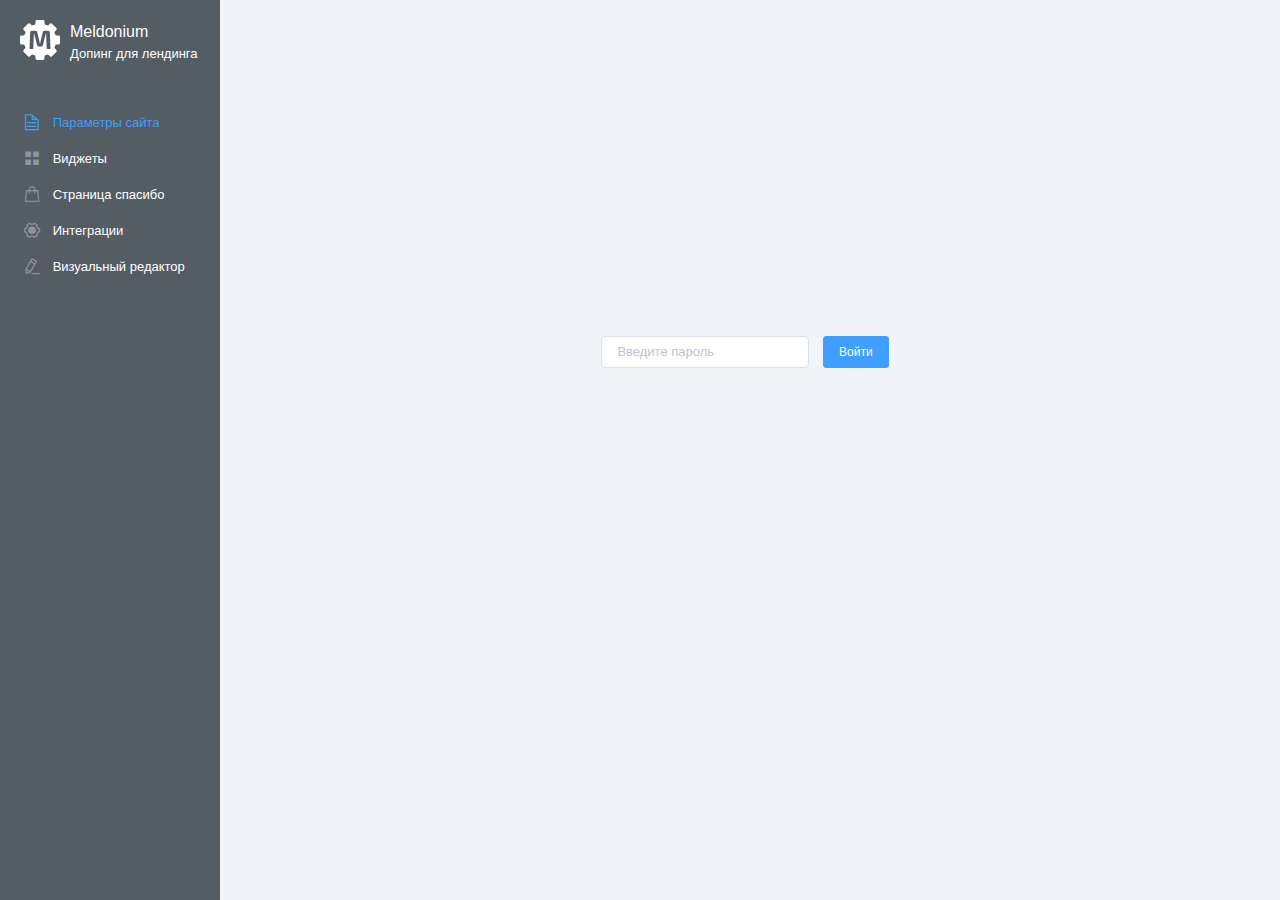
<file: meldonium/index.html>
<!DOCTYPE html><html lang=ru><head><meta charset=UTF-8><meta http-equiv=X-UA-Compatible content="IE=edge"><title>Meldonium</title><link rel=icon href=assets/favicon.png type=image/png></head><body><div id=app></div><script type=text/javascript src=assets/meldonium.js?195e0ec97395ef0294ba></script></body></html>
</file>
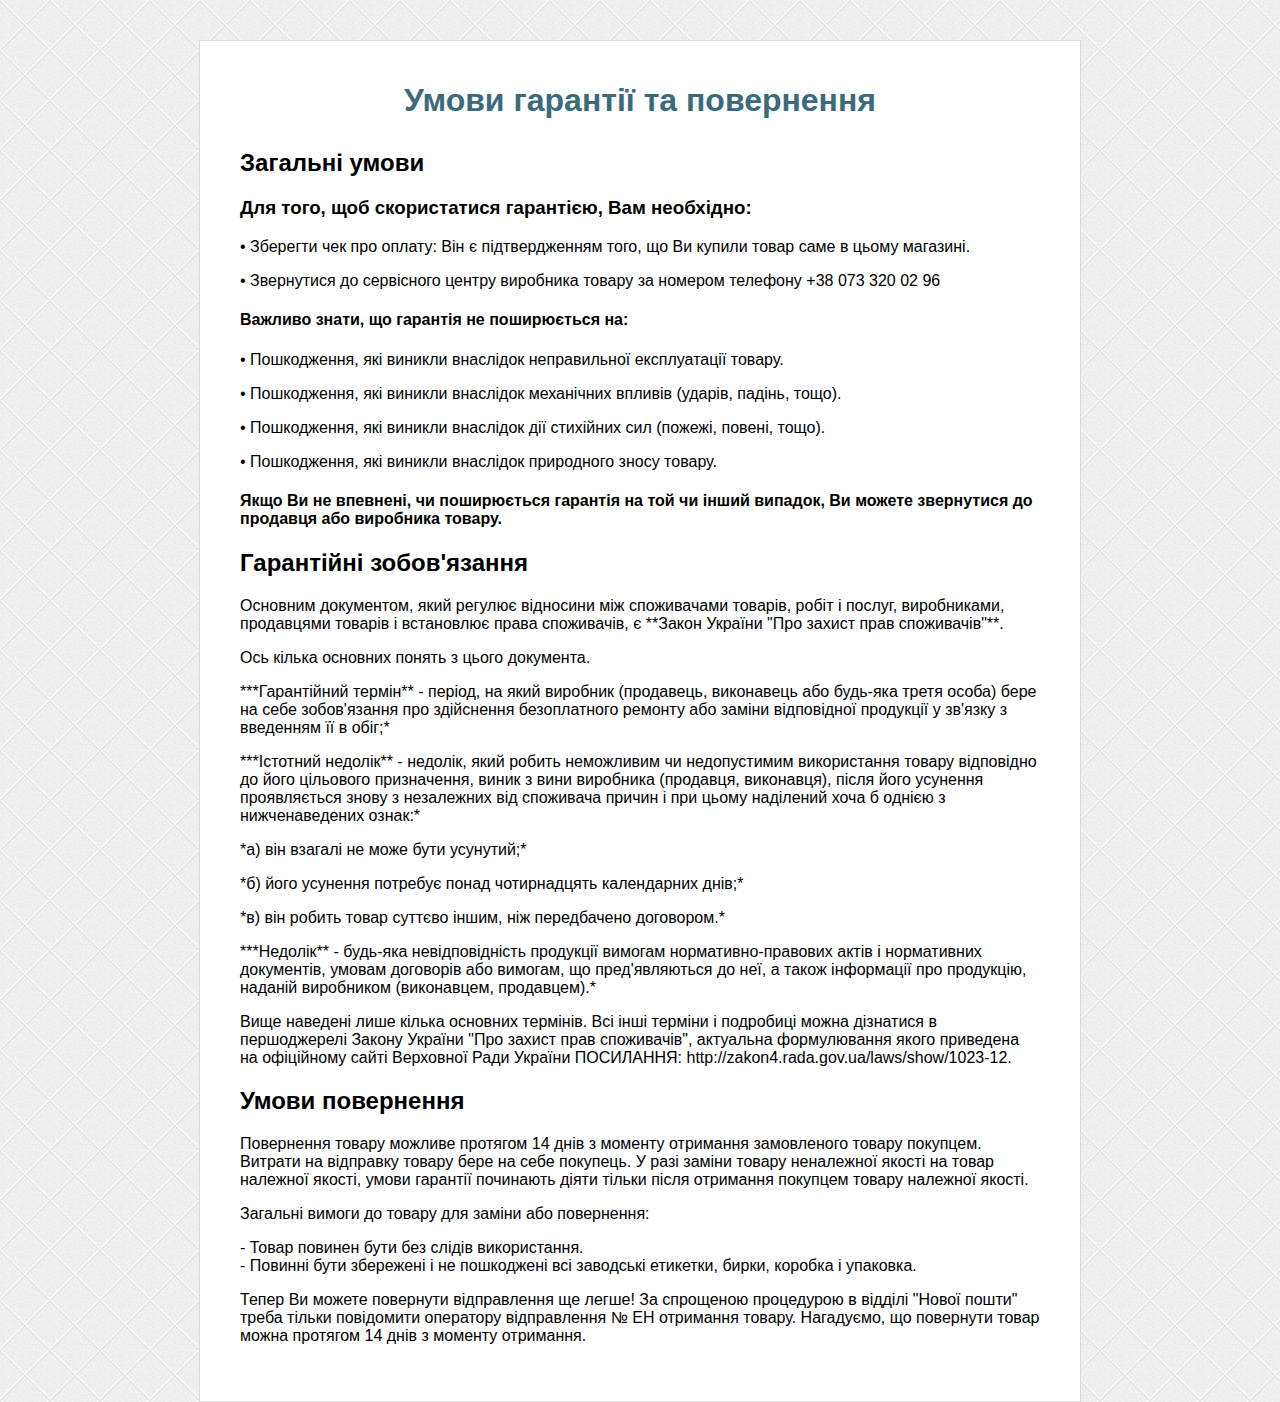
<file: conditions.html>
<!DOCTYPE html>
<html lang=ru><head><meta http-equiv=Content-Type content="text/html; charset=UTF-8">
<title>Умови гарантії та повернення</title>
<meta name=viewport content="width=device-width">
<style>
        body, html{
            min-height: 100%;
            margin:0px;
            padding: 0px;
            background: url('[data-uri]');
        }
        body{
            padding-top: 40px;
        }
        .block_more_info{
            max-width: 800px;

            margin: 0px auto;
            background: #fff;
            font-family: Arial;
            padding: 20px 40px 40px 40px;
            border: 1px solid #DADADA;
        }
        .block_more_info h1{
            color: #3B6A7C;
            margin-bottom: 30px;
            text-align: center;
        }
        .s1{
            font-style: italic;
            text-align: center;
            margin: 40px 0 0 0;
            font-weight: bold;
        }
        @media screen and (max-width: 540px){
            .block_more_info{
                padding:0 10px;

            }
            body{
                padding-bottom:40px;
            }
            .block_more_info h1{
                font-size: 27px;
            }
    </style>
</head>
<body cz-shortcut-listen=true>
<div class=block_more_info>

    <h1>Умови гарантії та повернення</h1>


    <h2>Загальні умови</h2>
 <h3>Для того, щоб скористатися гарантією, Вам необхідно:</h3>   

<p>•  Зберегти чек про оплату: Він є підтвердженням того, що Ви купили товар саме в цьому магазині.</p>

<p>•  Звернутися до сервісного центру виробника товару за номером телефону +38 073 320 02 96</p>
<h4>Важливо знати, що гарантія не поширюється на:</h4>
<p>•  Пошкодження, які виникли внаслідок неправильної експлуатації товару.</p>

<p>•  Пошкодження, які виникли внаслідок механічних впливів (ударів, падінь, тощо).</p>

<p>•  Пошкодження, які виникли внаслідок дії стихійних сил (пожежі, повені, тощо).</p>

<p>•  Пошкодження, які виникли внаслідок природного зносу товару.</p>
<h4>Якщо Ви не впевнені, чи поширюється гарантія на той чи інший випадок, Ви можете звернутися до продавця або виробника товару.</h4>




<h2>Гарантійні зобов'язання</h2>

<p>Основним документом, який регулює відносини між споживачами товарів, робіт і послуг, виробниками, продавцями товарів і встановлює права споживачів, є **Закон України "Про захист прав споживачів"**.</p>

<p>Ось кілька основних понять з цього документа.</p>

<p>***Гарантійний термін** - період, на який виробник (продавець, виконавець або будь-яка третя особа) бере на себе зобов'язання про здійснення безоплатного ремонту або заміни відповідної продукції у зв'язку з введенням її в обіг;*</p>

<p>***Істотний недолік** - недолік, який робить неможливим чи недопустимим використання товару відповідно до його цільового призначення, виник з вини виробника (продавця, виконавця), після його усунення проявляється знову з незалежних від споживача причин і при цьому наділений хоча б однією з нижченаведених ознак:*</p>

<p>*а) він взагалі не може бути усунутий;*</p>

<p>*б) його усунення потребує понад чотирнадцять календарних днів;*</p>

<p>*в) він робить товар суттєво іншим, ніж передбачено договором.*</p>

<p>***Недолік** - будь-яка невідповідність продукції вимогам нормативно-правових актів і нормативних документів, умовам договорів або вимогам, що пред'являються до неї, а також інформації про продукцію, наданій виробником (виконавцем, продавцем).*</p>

<p>Вище наведені лише кілька основних термінів. Всі інші терміни і подробиці можна дізнатися в першоджерелі Закону України "Про захист прав споживачів", актуальна формулювання якого приведена на офіційному сайті Верховної Ради України ПОСИЛАННЯ: http://zakon4.rada.gov.ua/laws/show/1023-12.</p>




<h2>Умови повернення</h2>

<p>Повернення товару можливе протягом 14 днів з моменту отримання замовленого товару покупцем. Витрати на відправку товару бере на себе покупець. У разі заміни товару неналежної якості на товар належної якості, умови гарантії починають діяти тільки після отримання покупцем товару належної якості.</p>

<p>Загальні вимоги до товару для заміни або повернення:</p>

- Товар повинен бути без слідів використання.<br>
- Повинні бути збережені і не пошкоджені всі заводські етикетки, бирки, коробка і упаковка.

<p>Тепер Ви можете повернути відправлення ще легше! За спрощеною процедурою в відділі "Нової пошти" треба тільки повідомити оператору відправлення № ЕН отримання товару. Нагадуємо, що повернути товар можна протягом 14 днів з моменту отримання.</p>
</div>
</body></html>
</file>
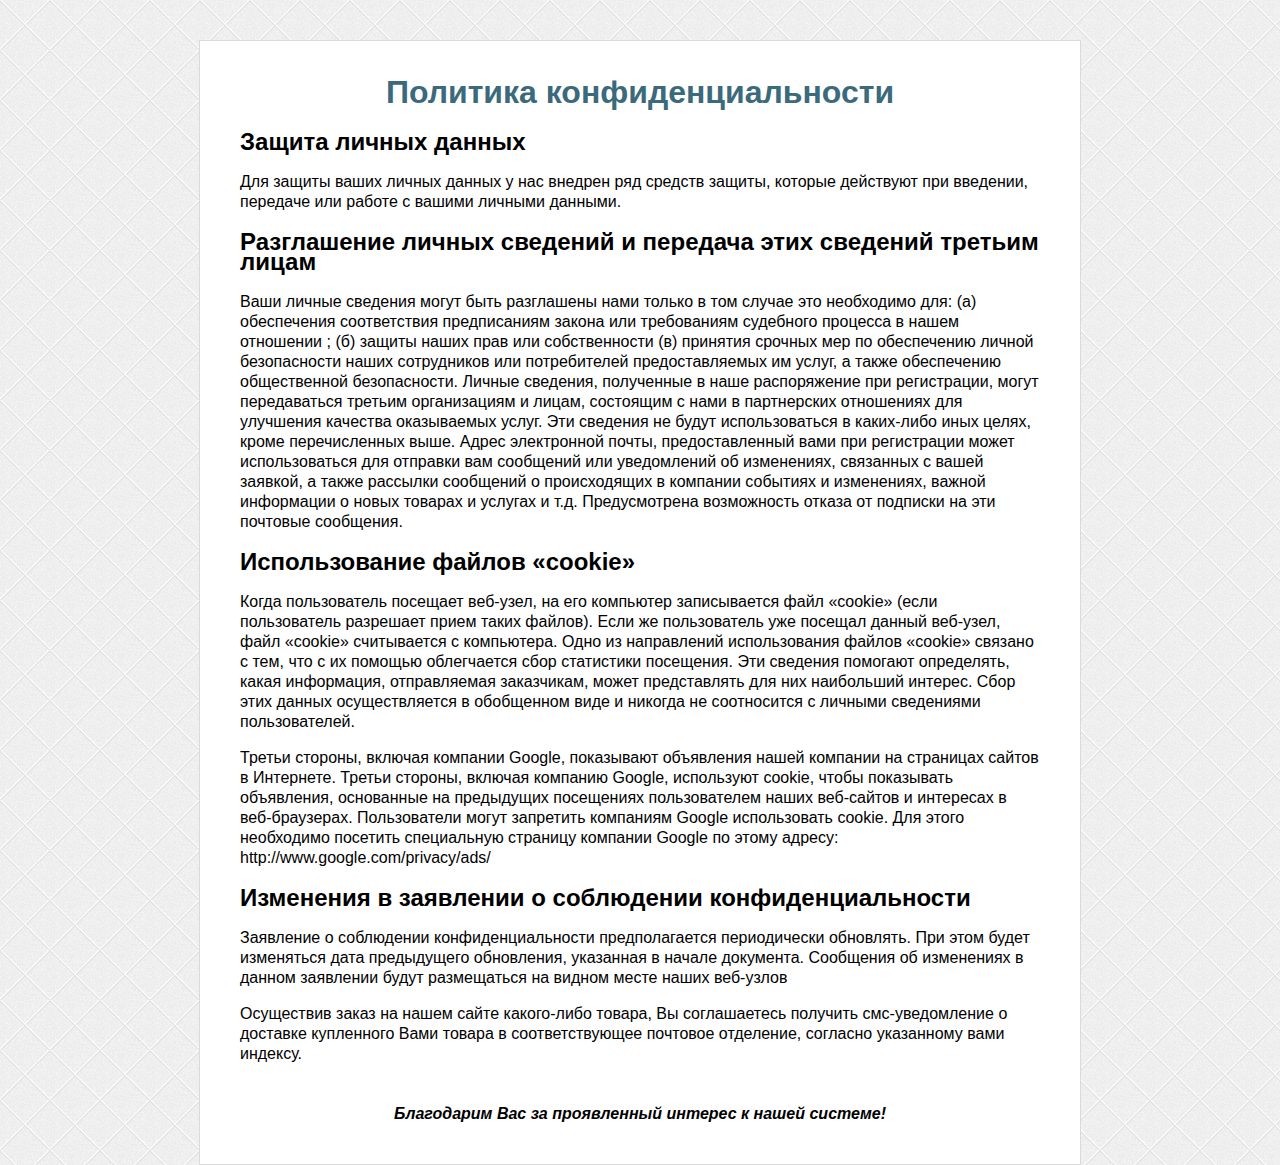
<file: politics.html>
<!doctype html>

<html lang="ru">
<head><meta http-equiv="Content-Type" content="text/html; charset=utf-8">
    
    <title>Политика конфиденциальности</title>
    <meta name="viewport" content="width=device-width">
    <style>
	body, html{
    min-height: 100%;
    margin:0px;
    padding: 0px;
    background: url('[data-uri]');
}
body{
    padding-top: 40px;
}
.block_more_info{
    max-width: 800px;

    margin: 0px auto;
    background: #fff;
    font-family: Arial;
    padding: 20px 40px 40px 40px;
    border: 1px solid #DADADA;
    line-height: 20px;
}
.block_more_info h1{
    color: #3B6A7C;
    margin-bottom: 30px;
    text-align: center;
}
.s1{
    font-style: italic;
    text-align: center;
    margin: 40px 0 0 0;
    font-weight: bold;
}
@media screen and (max-width: 540px){
    .block_more_info{
        padding:0 10px;

    }
    body{
        padding-bottom:40px;
    }
    .block_more_info h1{
        font-size: 27px;
    }
	</style>
</head>
<body>
<div class="block_more_info">
    <h1>Политика конфиденциальности</h1>

    <h2>Защита личных данных</h2>
    <p>Для защиты ваших личных данных у нас внедрен ряд средств защиты, которые действуют при введении, передаче или работе с вашими личными данными.</p>

    <h2>Разглашение личных сведений и передача этих сведений третьим лицам</h2>
    <p>Ваши личные сведения могут быть разглашены нами  только в том случае это необходимо для: (а) обеспечения соответствия предписаниям закона или требованиям судебного процесса в нашем отношении ; (б) защиты наших прав или собственности (в) принятия срочных мер по обеспечению личной безопасности наших сотрудников или потребителей предоставляемых им услуг, а также обеспечению общественной безопасности. Личные сведения, полученные в наше распоряжение при регистрации, могут передаваться третьим организациям и лицам, состоящим с нами в партнерских отношениях для улучшения качества оказываемых услуг.  Эти сведения не будут использоваться в каких-либо иных целях, кроме перечисленных выше.   Адрес электронной почты, предоставленный вами при регистрации может использоваться для отправки вам сообщений или уведомлений об изменениях, связанных с вашей заявкой, а также  рассылки сообщений о происходящих в компании событиях и изменениях, важной информации о новых товарах и услугах и т.д.  Предусмотрена возможность отказа от подписки на эти почтовые сообщения.</p>

    <h2>Использование файлов «cookie»</h2>
    <p>Когда пользователь посещает веб-узел, на его компьютер записывается файл «cookie» (если пользователь разрешает прием таких файлов). Если же пользователь уже посещал данный веб-узел, файл «cookie» считывается с компьютера. Одно из направлений использования файлов «cookie» связано с тем, что с их помощью облегчается сбор статистики посещения. Эти сведения помогают определять, какая информация, отправляемая заказчикам, может представлять для них наибольший интерес. Сбор этих данных осуществляется в обобщенном виде и никогда не соотносится с личными сведениями пользователей.</p>
    <p>Третьи стороны, включая компании Google, показывают объявления нашей компании на страницах сайтов в Интернете. Третьи стороны, включая компанию  Google, используют cookie, чтобы показывать объявления, основанные на предыдущих посещениях пользователем наших веб-сайтов и интересах в веб-браузерах. Пользователи могут запретить компаниям Google использовать cookie. Для этого необходимо посетить специальную страницу компании Google по этому адресу: http://www.google.com/privacy/ads/</p>

    <h2>Изменения в заявлении о соблюдении конфиденциальности</h2>
    <p>Заявление о соблюдении конфиденциальности предполагается периодически обновлять. При этом будет изменяться дата предыдущего обновления, указанная в начале документа. Сообщения об изменениях в данном заявлении будут размещаться на видном месте наших веб-узлов</p>
    <p>Осуществив заказ на нашем сайте какого-либо товара, Вы соглашаетесь получить смс-уведомление о доставке купленного Вами товара в соответствующее почтовое отделение, согласно указанному вами индексу.</p>
    <p class="s1">Благодарим Вас за проявленный интерес к нашей системе! </p>
</div>


</body>

</html>
<!-- Localized -->
</file>
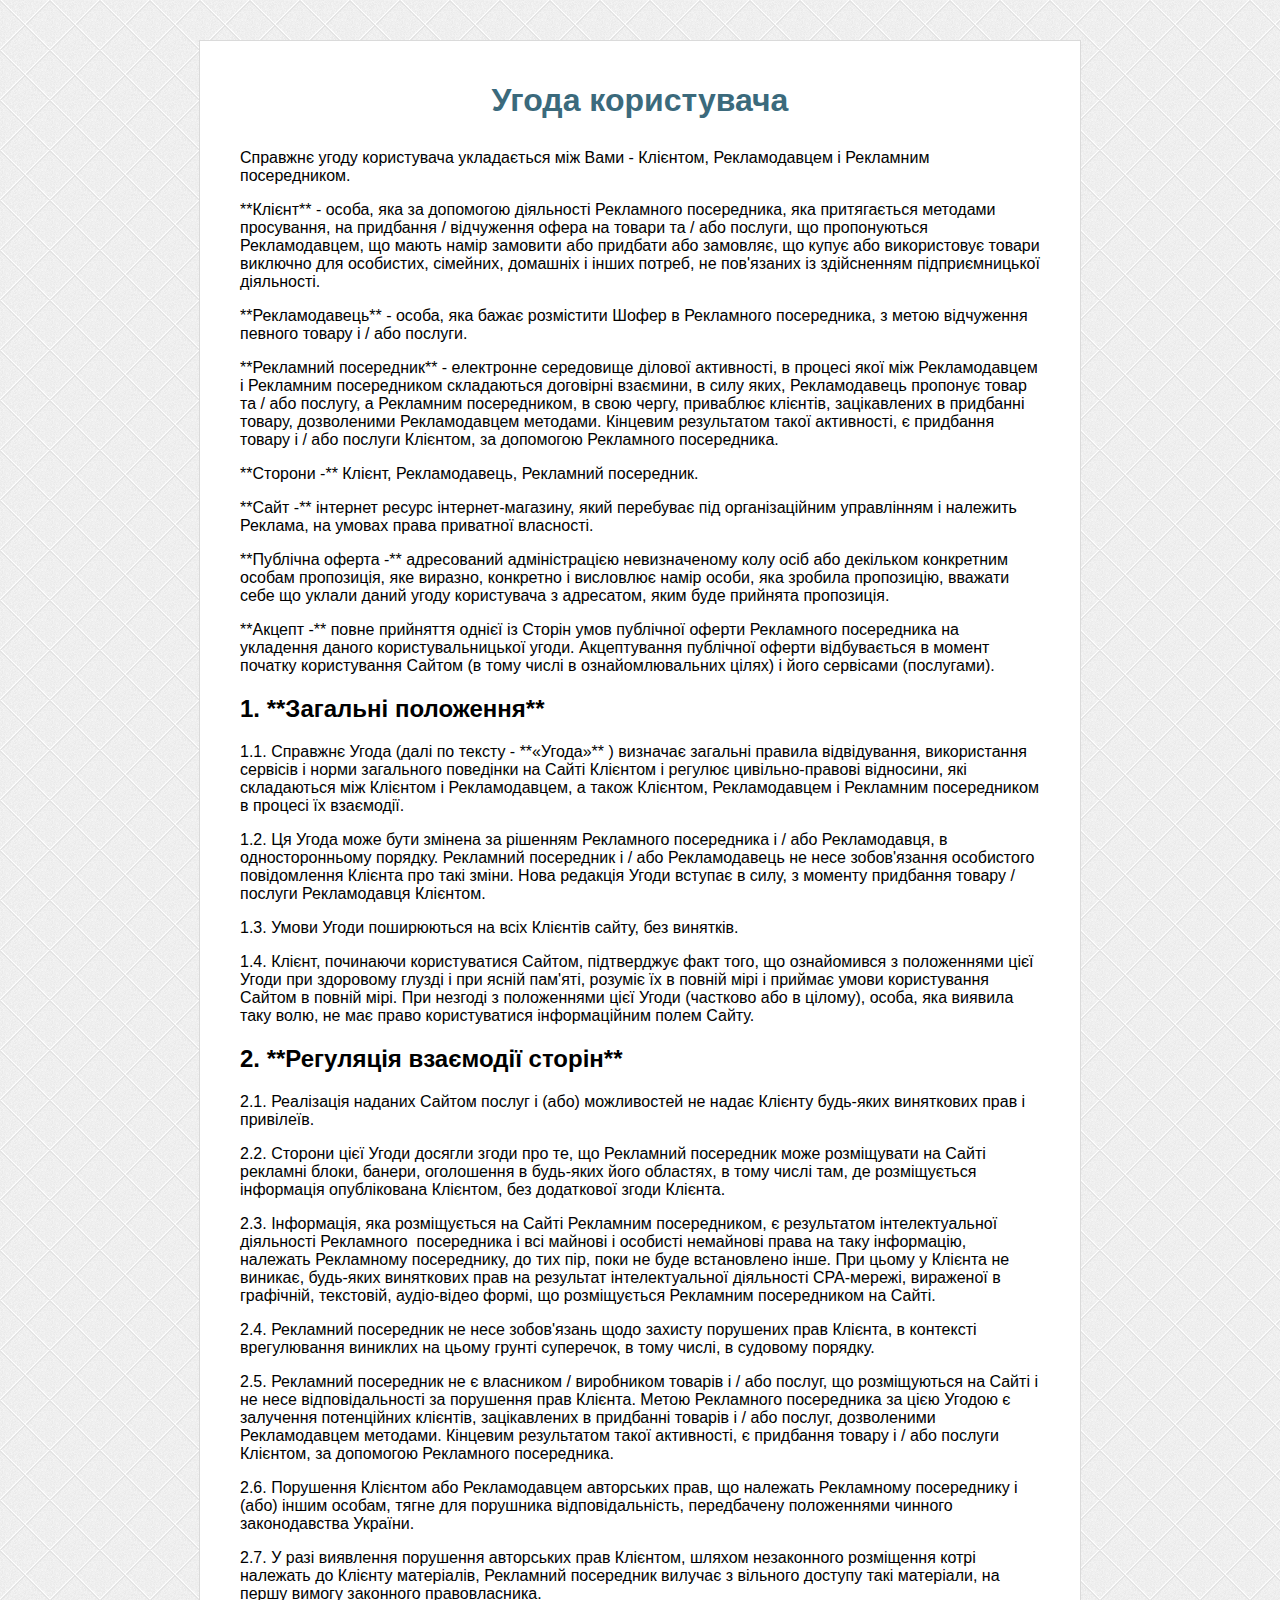
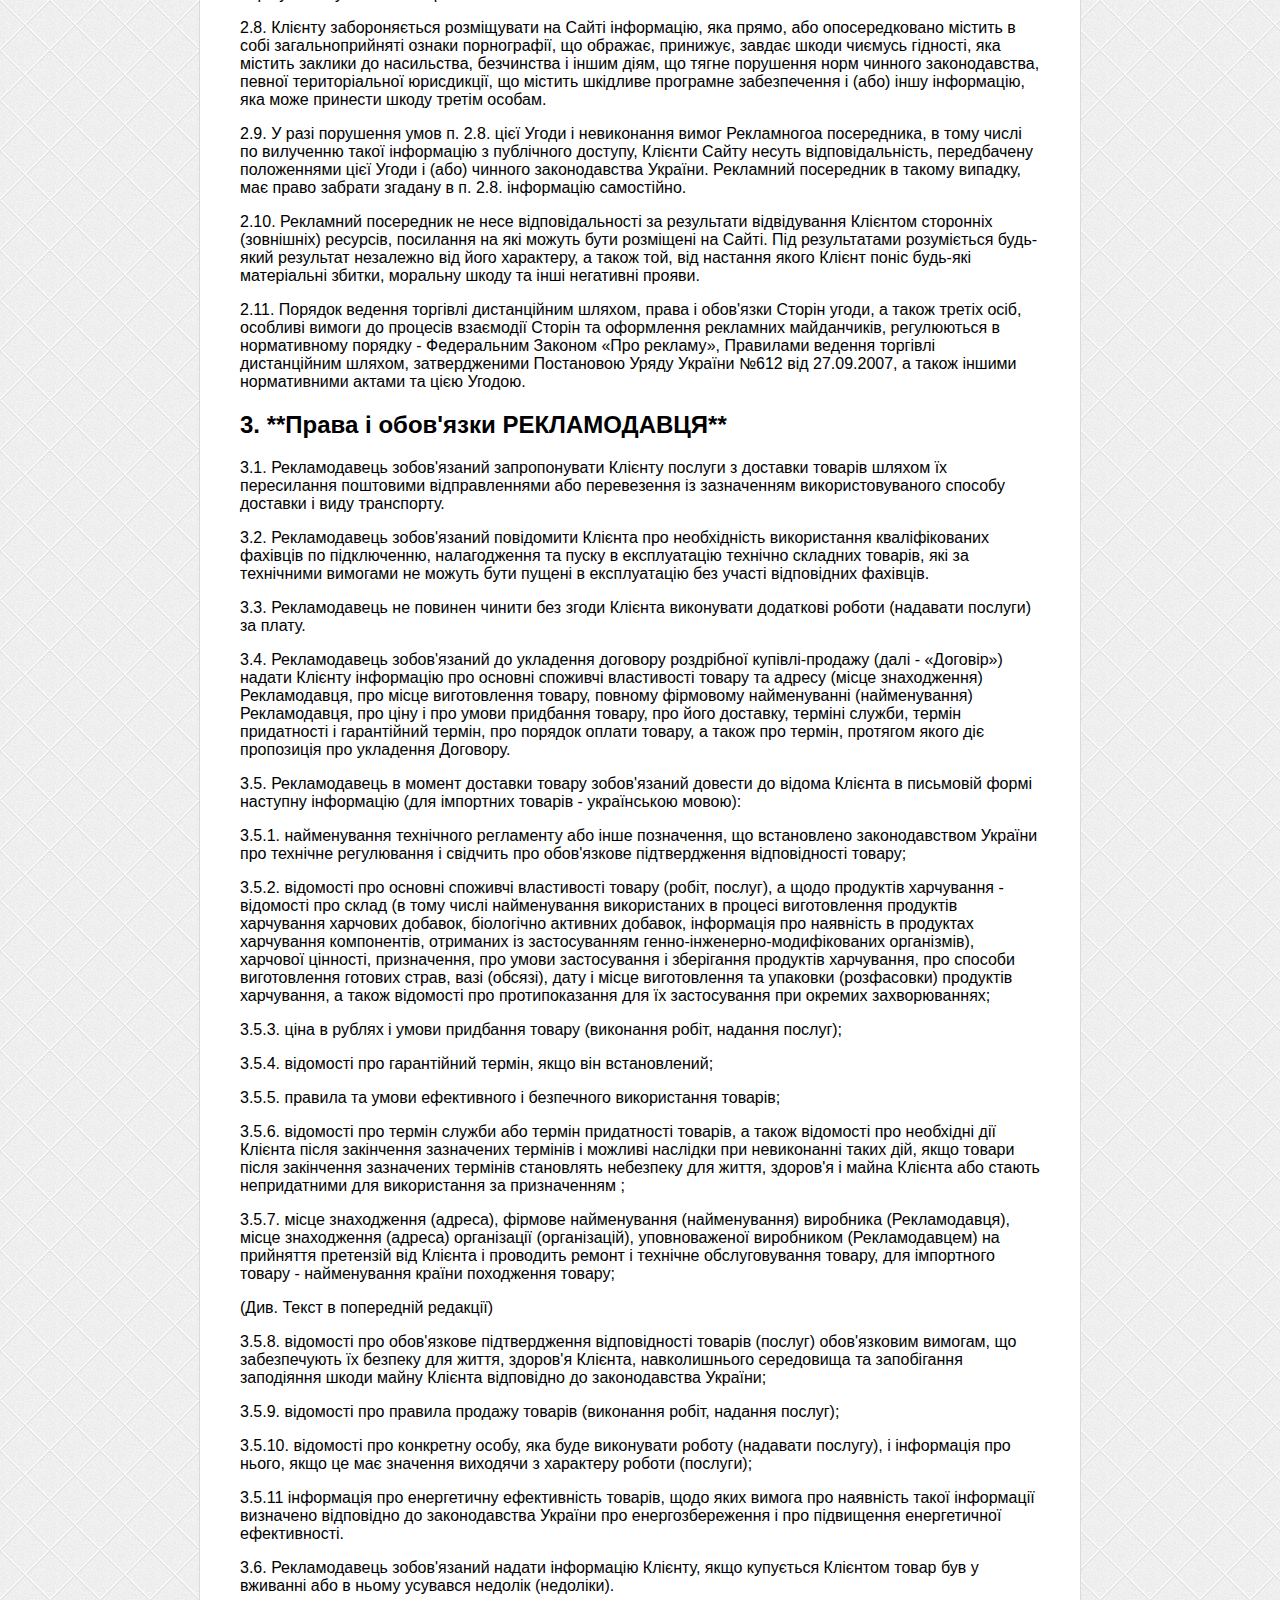
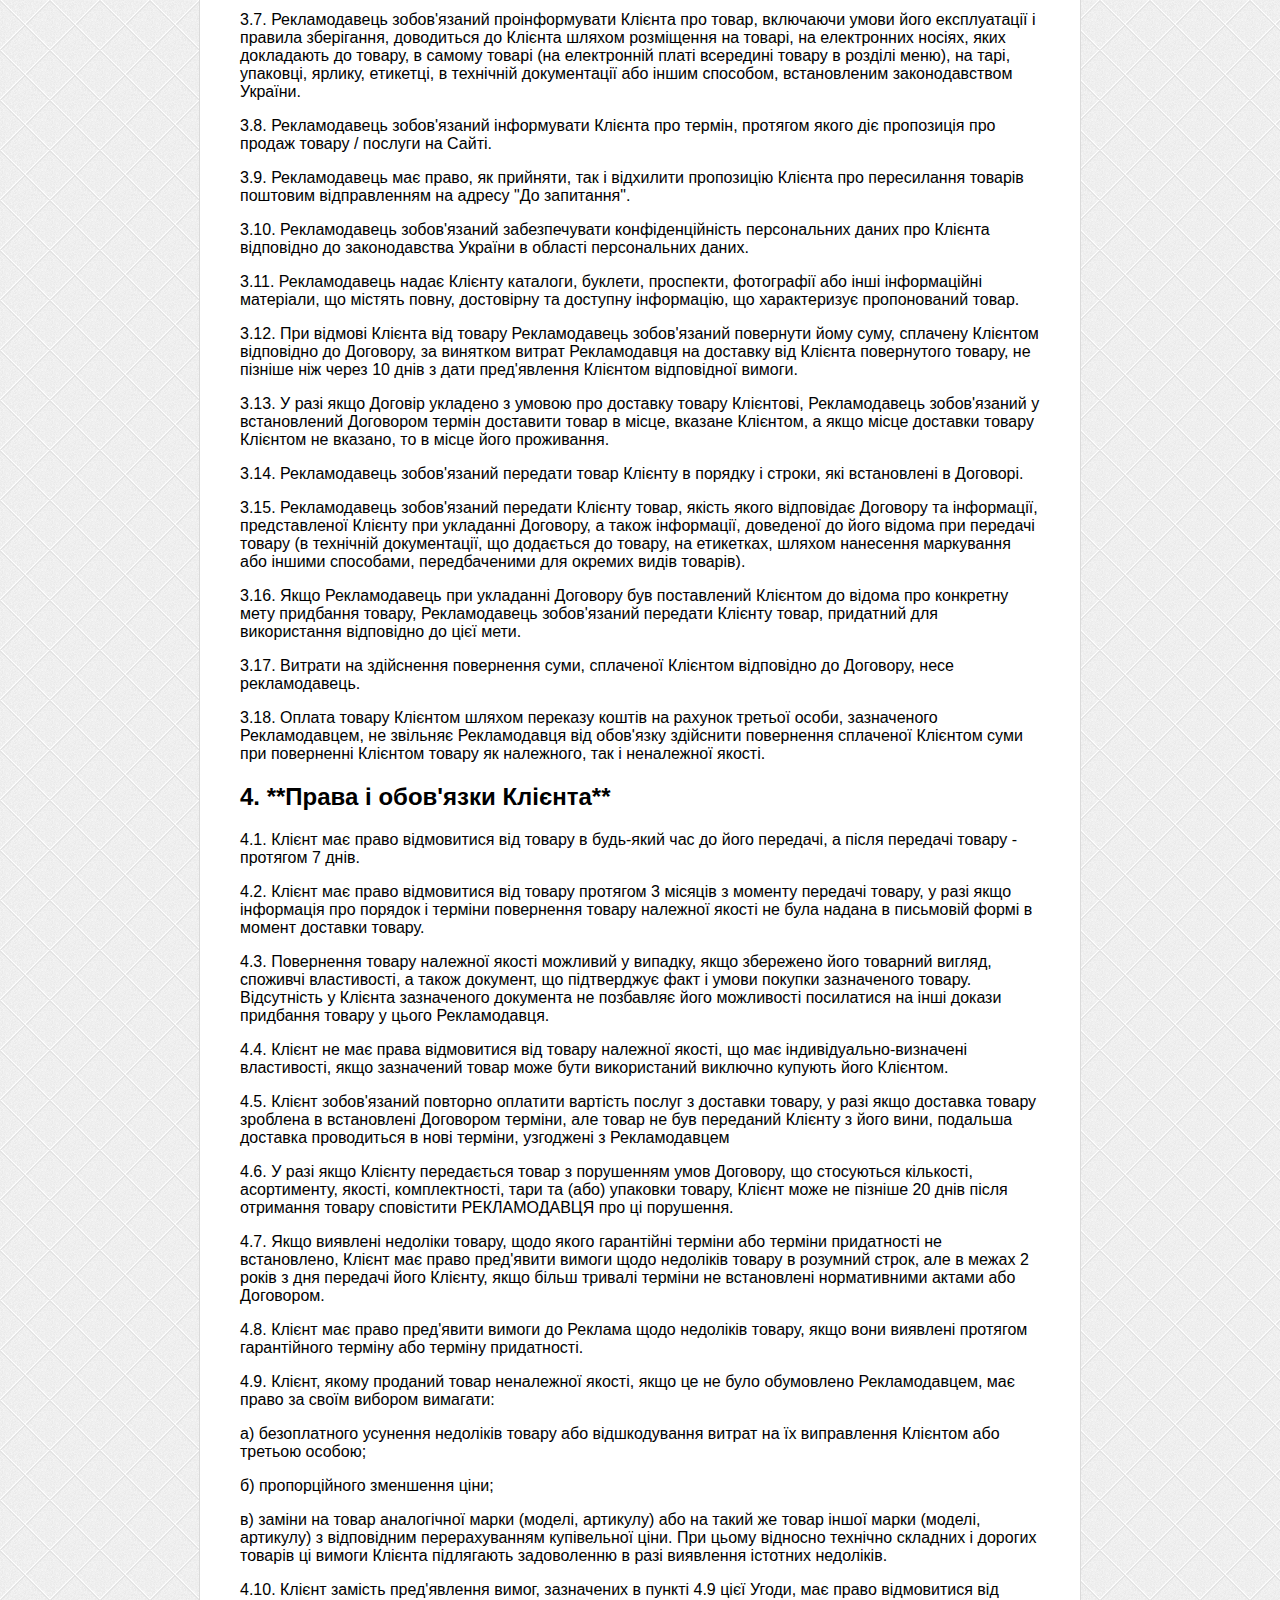
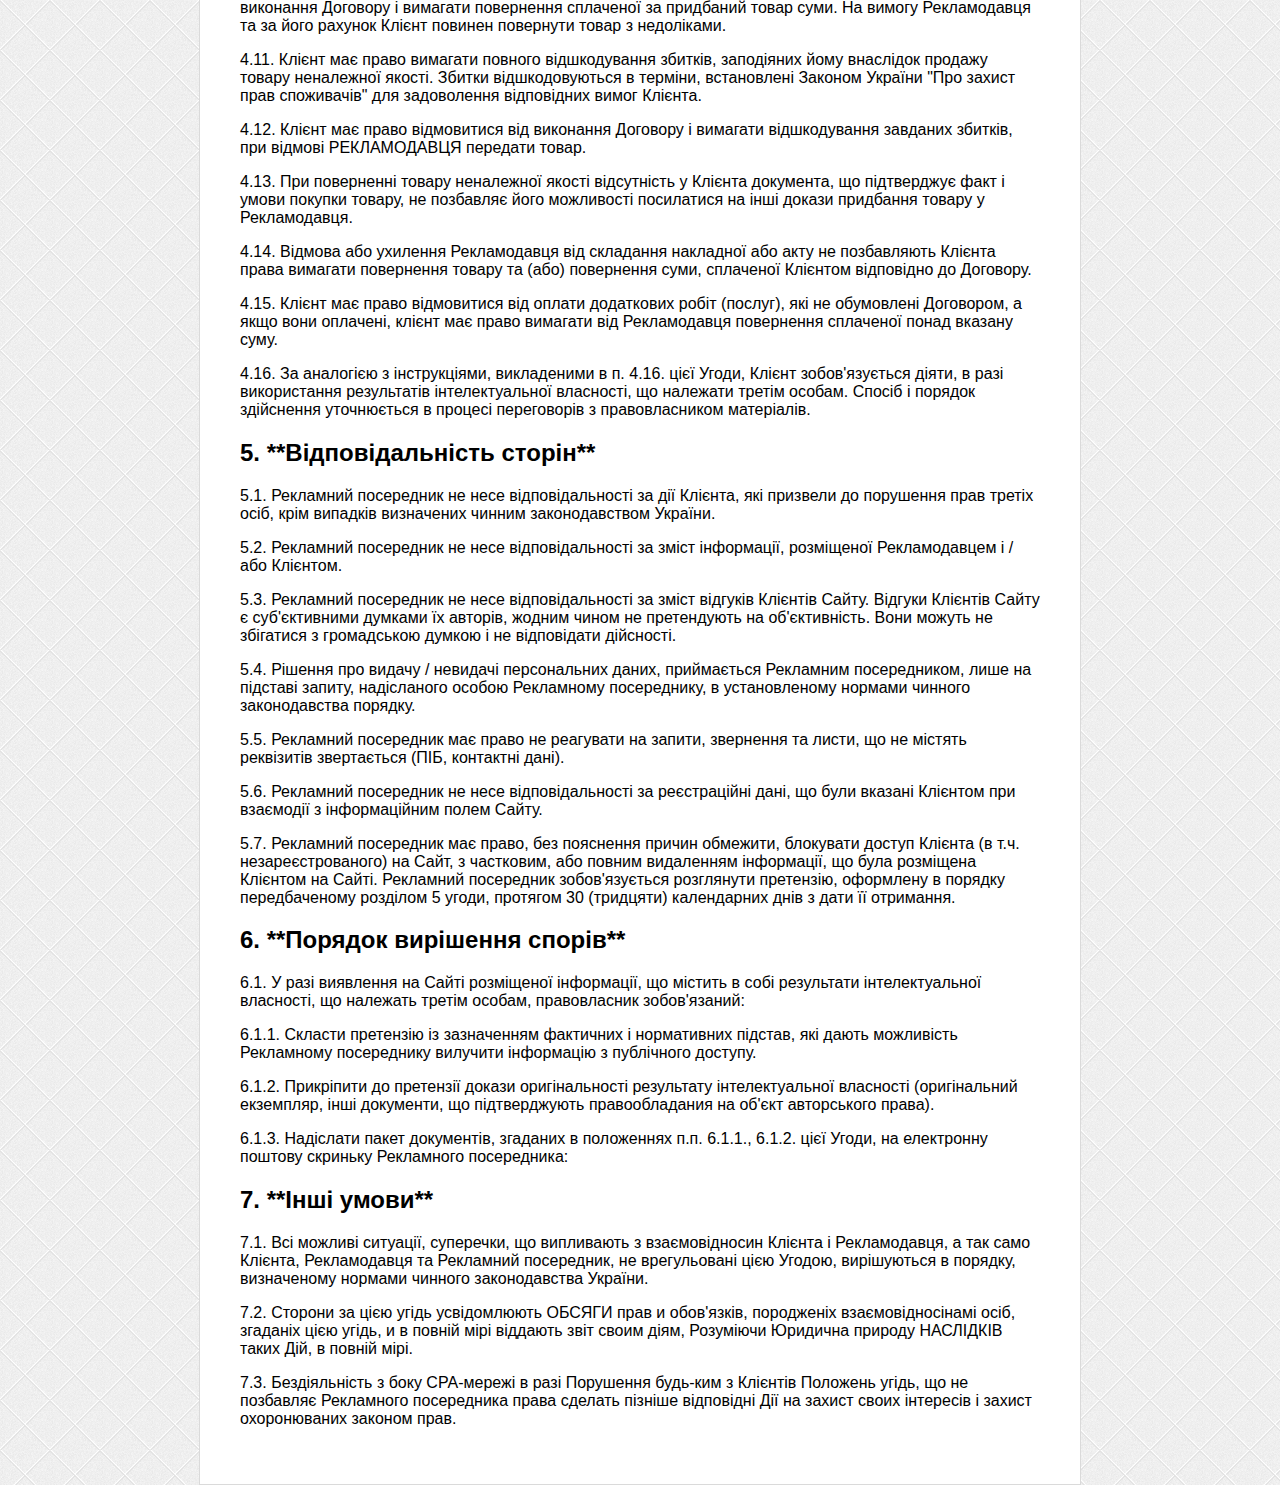
<file: usersagitment.html>
<!DOCTYPE html>
<html lang=ru><head><meta http-equiv=Content-Type content="text/html; charset=UTF-8">
<title>Угода користувача</title>
<meta name=viewport content="width=device-width">
<style>
        body, html{
            min-height: 100%;
            margin:0px;
            padding: 0px;
            background: url('[data-uri]');
        }
        body{
            padding-top: 40px;
        }
        .block_more_info{
            max-width: 800px;

            margin: 0px auto;
            background: #fff;
            font-family: Arial;
            padding: 20px 40px 40px 40px;
            border: 1px solid #DADADA;
        }
        .block_more_info h1{
            color: #3B6A7C;
            margin-bottom: 30px;
            text-align: center;
        }
        .s1{
            font-style: italic;
            text-align: center;
            margin: 40px 0 0 0;
            font-weight: bold;
        }
        @media screen and (max-width: 540px){
            .block_more_info{
                padding:0 10px;

            }
            body{
                padding-bottom:40px;
            }
            .block_more_info h1{
                font-size: 27px;
            }
    </style>
</head>
<body cz-shortcut-listen=true>
<div class=block_more_info>
    <h1>Угода користувача</h1>
<p>Справжнє угоду користувача укладається між Вами - Клієнтом, Рекламодавцем і Рекламним посередником.</p>

<p>**Клієнт** - особа, яка за допомогою діяльності Рекламного посередника, яка притягається методами просування, на придбання / відчуження офера на товари та / або послуги, що пропонуються Рекламодавцем, що мають намір замовити або придбати або замовляє, що купує або використовує товари виключно для особистих, сімейних, домашніх і інших потреб, не пов'язаних із здійсненням підприємницької діяльності.</p>

<p>**Рекламодавець** - особа, яка бажає розмістити Шофер в Рекламного посередника, з метою відчуження певного товару і / або послуги.</p>

<p>**Рекламний посередник** - електронне середовище ділової активності, в процесі якої між Рекламодавцем і Рекламним посередником складаються договірні взаємини, в силу яких, Рекламодавець пропонує товар та / або послугу, а Рекламним посередником, в свою чергу, приваблює клієнтів, зацікавлених в придбанні товару, дозволеними Рекламодавцем методами. Кінцевим результатом такої активності, є придбання товару і / або послуги Клієнтом, за допомогою Рекламного посередника.</p>

<p>**Сторони -** Клієнт, Рекламодавець, Рекламний посередник.</p>

<p>**Сайт -** інтернет ресурс інтернет-магазину, який перебуває під організаційним управлінням і належить Реклама, на умовах права приватної власності.</p>

<p>**Публічна оферта -** адресований адміністрацією невизначеному колу осіб або декільком конкретним особам пропозиція, яке виразно, конкретно і висловлює намір особи, яка зробила пропозицію, вважати себе що уклали даний угоду користувача з адресатом, яким буде прийнята пропозиція.</p>

<p>**Акцепт -** повне прийняття однієї із Сторін умов публічної оферти Рекламного посередника на укладення даного користувальницької угоди. Акцептування публічної оферти відбувається в момент початку користування Сайтом (в тому числі в ознайомлювальних цілях) і його сервісами (послугами).</p>

<h2>1. **Загальні положення**</h2>

<p>1.1. Справжнє Угода (далі по тексту - **«Угода»** ) визначає загальні правила відвідування, використання сервісів і норми загального поведінки на Сайті Клієнтом і регулює цивільно-правові відносини, які складаються між Клієнтом і Рекламодавцем, а також Клієнтом, Рекламодавцем і Рекламним посередником в процесі їх взаємодії.</p>

<p>1.2. Ця Угода може бути змінена за рішенням Рекламного посередника і / або Рекламодавця, в односторонньому порядку. Рекламний посередник і / або Рекламодавець не несе зобов'язання особистого повідомлення Клієнта про такі зміни. Нова редакція Угоди вступає в силу, з моменту придбання товару / послуги Рекламодавця Клієнтом.</p>

<p>1.3. Умови Угоди поширюються на всіх Клієнтів сайту, без винятків.</p>

<p>1.4. Клієнт, починаючи користуватися Сайтом, підтверджує факт того, що ознайомився з положеннями цієї Угоди при здоровому глузді і при ясній пам'яті, розуміє їх в повній мірі і приймає умови користування Сайтом в повній мірі. При незгоді з положеннями цієї Угоди (частково або в цілому), особа, яка виявила таку волю, не має право користуватися інформаційним полем Сайту.</p>

<h2>2. **Регуляція взаємодії сторін**</h2>

<p>2.1. Реалізація наданих Сайтом послуг і (або) можливостей не надає Клієнту будь-яких виняткових прав і привілеїв.</p>

<p>2.2. Сторони цієї Угоди досягли згоди про те, що Рекламний посередник може розміщувати на Сайті рекламні блоки, банери, оголошення в будь-яких його областях, в тому числі там, де розміщується інформація опублікована Клієнтом, без додаткової згоди Клієнта.</p>

<p>2.3. Інформація, яка розміщується на Сайті Рекламним посередником, є результатом інтелектуальної діяльності Рекламного  посередника і всі майнові і особисті немайнові права на таку інформацію, належать Рекламному посереднику, до тих пір, поки не буде встановлено інше. При цьому у Клієнта не виникає, будь-яких виняткових прав на результат інтелектуальної діяльності СРА-мережі, вираженої в графічній, текстовій, аудіо-відео формі, що розміщується Рекламним посередником на Сайті.</p>

<p>2.4. Рекламний посередник не несе зобов'язань щодо захисту порушених прав Клієнта, в контексті врегулювання виниклих на цьому грунті суперечок, в тому числі, в судовому порядку.</p>

<p>2.5. Рекламний посередник не є власником / виробником товарів і / або послуг, що розміщуються на Сайті і не несе відповідальності за порушення прав Клієнта. Метою Рекламного посередника за цією Угодою є залучення потенційних клієнтів, зацікавлених в придбанні товарів і / або послуг, дозволеними Рекламодавцем методами. Кінцевим результатом такої активності, є придбання товару і / або послуги Клієнтом, за допомогою Рекламного посередника.</p>

<p>2.6. Порушення Клієнтом або Рекламодавцем авторських прав, що належать Рекламному посереднику і (або) іншим особам, тягне для порушника відповідальність, передбачену положеннями чинного законодавства України.</p>

<p>2.7. У разі виявлення порушення авторських прав Клієнтом, шляхом незаконного розміщення котрі належать до Клієнту матеріалів, Рекламний посередник вилучає з вільного доступу такі матеріали, на першу вимогу законного правовласника.</p>

<p>2.8. Клієнту забороняється розміщувати на Сайті інформацію, яка прямо, або опосередковано містить в собі загальноприйняті ознаки порнографії, що ображає, принижує, завдає шкоди чиємусь гідності, яка містить заклики до насильства, безчинства і іншим діям, що тягне порушення норм чинного законодавства, певної територіальної юрисдикції, що містить шкідливе програмне забезпечення і (або) іншу інформацію, яка може принести шкоду третім особам.</p>

<p>2.9. У разі порушення умов п. 2.8. цієї Угоди і невиконання вимог Рекламногоа посередника, в тому числі по вилученню такої інформацію з публічного доступу, Клієнти Сайту несуть відповідальність, передбачену положеннями цієї Угоди і (або) чинного законодавства України. Рекламний посередник в такому випадку, має право забрати згадану в п. 2.8. інформацію самостійно.</p>

<p>2.10. Рекламний посередник не несе відповідальності за результати відвідування Клієнтом сторонніх (зовнішніх) ресурсів, посилання на які можуть бути розміщені на Сайті. Під результатами розуміється будь-який результат незалежно від його характеру, а також той, від настання якого Клієнт поніс будь-які матеріальні збитки, моральну шкоду та інші негативні прояви.</p>

<p>2.11. Порядок ведення торгівлі дистанційним шляхом, права і обов'язки Сторін угоди, а також третіх осіб, особливі вимоги до процесів взаємодії Сторін та оформлення рекламних майданчиків, регулюються в нормативному порядку - Федеральним Законом «Про рекламу», Правилами ведення торгівлі дистанційним шляхом, затвердженими Постановою Уряду України №612 від 27.09.2007, а також іншими нормативними актами та цією Угодою.</p>

<h2>3. **Права і обов'язки РЕКЛАМОДАВЦЯ**</h2>

<p>3.1. Рекламодавець зобов'язаний запропонувати Клієнту послуги з доставки товарів шляхом їх пересилання поштовими відправленнями або перевезення із зазначенням використовуваного способу доставки і виду транспорту.</p>

<p>3.2. Рекламодавець зобов'язаний повідомити Клієнта про необхідність використання кваліфікованих фахівців по підключенню, налагодження та пуску в експлуатацію технічно складних товарів, які за технічними вимогами не можуть бути пущені в експлуатацію без участі відповідних фахівців.</p>

<p>3.3. Рекламодавець не повинен чинити без згоди Клієнта виконувати додаткові роботи (надавати послуги) за плату.</p>

<p>3.4. Рекламодавець зобов'язаний до укладення договору роздрібної купівлі-продажу (далі - «Договір») надати Клієнту інформацію про основні споживчі властивості товару та адресу (місце знаходження) Рекламодавця, про місце виготовлення товару, повному фірмовому найменуванні (найменування) Рекламодавця, про ціну і про умови придбання товару, про його доставку, терміні служби, термін придатності і гарантійний термін, про порядок оплати товару, а також про термін, протягом якого діє пропозиція про укладення Договору.</p>

<p>3.5. Рекламодавець в момент доставки товару зобов'язаний довести до відома Клієнта в письмовій формі наступну інформацію (для імпортних товарів - українською мовою):</p>

<p>3.5.1. найменування технічного регламенту або інше позначення, що встановлено законодавством України про технічне регулювання і свідчить про обов'язкове підтвердження відповідності товару;</p>

<p>3.5.2. відомості про основні споживчі властивості товару (робіт, послуг), а щодо продуктів харчування - відомості про склад (в тому числі найменування використаних в процесі виготовлення продуктів харчування харчових добавок, біологічно активних добавок, інформація про наявність в продуктах харчування компонентів, отриманих із застосуванням генно-інженерно-модифікованих організмів), харчової цінності, призначення, про умови застосування і зберігання продуктів харчування, про способи виготовлення готових страв, вазі (обсязі), дату і місце виготовлення та упаковки (розфасовки) продуктів харчування, а також відомості про протипоказання для їх застосування при окремих захворюваннях;</p>

<p>3.5.3. ціна в рублях і умови придбання товару (виконання робіт, надання послуг);</p>

<p>3.5.4. відомості про гарантійний термін, якщо він встановлений;</p>

<p>3.5.5. правила та умови ефективного і безпечного використання товарів;</p>

<p>3.5.6. відомості про термін служби або термін придатності товарів, а також відомості про необхідні дії Клієнта після закінчення зазначених термінів і можливі наслідки при невиконанні таких дій, якщо товари після закінчення зазначених термінів становлять небезпеку для життя, здоров'я і майна Клієнта або стають непридатними для використання за призначенням ;</p>

<p>3.5.7. місце знаходження (адреса), фірмове найменування (найменування) виробника (Рекламодавця), місце знаходження (адреса) організації (організацій), уповноваженої виробником (Рекламодавцем) на прийняття претензій від Клієнта і проводить ремонт і технічне обслуговування товару, для імпортного товару - найменування країни походження товару;</p>

<p>(Див. Текст в попередній редакції)</p>

<p>3.5.8. відомості про обов'язкове підтвердження відповідності товарів (послуг) обов'язковим вимогам, що забезпечують їх безпеку для життя, здоров'я Клієнта, навколишнього середовища та запобігання заподіяння шкоди майну Клієнта відповідно до законодавства України;</p>

<p>3.5.9. відомості про правила продажу товарів (виконання робіт, надання послуг);</p>

<p>3.5.10. відомості про конкретну особу, яка буде виконувати роботу (надавати послугу), і інформація про нього, якщо це має значення виходячи з характеру роботи (послуги);</p>

<p>3.5.11 інформація про енергетичну ефективність товарів, щодо яких вимога про наявність такої інформації визначено відповідно до законодавства України про енергозбереження і про підвищення енергетичної ефективності.</p>

<p>3.6. Рекламодавець зобов'язаний надати інформацію Клієнту, якщо купується Клієнтом товар був у вживанні або в ньому усувався недолік (недоліки).</p>

<p>3.7. Рекламодавець зобов'язаний проінформувати Клієнта про товар, включаючи умови його експлуатації і правила зберігання, доводиться до Клієнта шляхом розміщення на товарі, на електронних носіях, яких докладають до товару, в самому товарі (на електронній платі всередині товару в розділі меню), на тарі, упаковці, ярлику, етикетці, в технічній документації або іншим способом, встановленим законодавством України.</p>

<p>3.8. Рекламодавець зобов'язаний інформувати Клієнта про термін, протягом якого діє пропозиція про продаж товару / послуги на Сайті.</p>

<p>3.9. Рекламодавець має право, як прийняти, так і відхилити пропозицію Клієнта про пересилання товарів поштовим відправленням на адресу "До запитання".</p>

<p>3.10. Рекламодавець зобов'язаний забезпечувати конфіденційність персональних даних про Клієнта відповідно до законодавства України в області персональних даних.</p>

<p>3.11. Рекламодавець надає Клієнту каталоги, буклети, проспекти, фотографії або інші інформаційні матеріали, що містять повну, достовірну та доступну інформацію, що характеризує пропонований товар.</p>

<p>3.12. При відмові Клієнта від товару Рекламодавець зобов'язаний повернути йому суму, сплачену Клієнтом відповідно до Договору, за винятком витрат Рекламодавця на доставку від Клієнта повернутого товару, не пізніше ніж через 10 днів з дати пред'явлення Клієнтом відповідної вимоги.</p>

<p>3.13. У разі якщо Договір укладено з умовою про доставку товару Клієнтові, Рекламодавець зобов'язаний у встановлений Договором термін доставити товар в місце, вказане Клієнтом, а якщо місце доставки товару Клієнтом не вказано, то в місце його проживання.</p>

<p>3.14. Рекламодавець зобов'язаний передати товар Клієнту в порядку і строки, які встановлені в Договорі.</p>

<p>3.15. Рекламодавець зобов'язаний передати Клієнту товар, якість якого відповідає Договору та інформації, представленої Клієнту при укладанні Договору, а також інформації, доведеної до його відома при передачі товару (в технічній документації, що додається до товару, на етикетках, шляхом нанесення маркування або іншими способами, передбаченими для окремих видів товарів).</p>

<p>3.16. Якщо Рекламодавець при укладанні Договору був поставлений Клієнтом до відома про конкретну мету придбання товару, Рекламодавець зобов'язаний передати Клієнту товар, придатний для використання відповідно до цієї мети.</p>

<p>3.17. Витрати на здійснення повернення суми, сплаченої Клієнтом відповідно до Договору, несе рекламодавець.</p>

<p>3.18. Оплата товару Клієнтом шляхом переказу коштів на рахунок третьої особи, зазначеного Рекламодавцем, не звільняє Рекламодавця від обов'язку здійснити повернення сплаченої Клієнтом суми при поверненні Клієнтом товару як належного, так і неналежної якості.</p>

<h2>4. **Права і обов'язки Клієнта**</h2>

<p>4.1. Клієнт має право відмовитися від товару в будь-який час до його передачі, а після передачі товару - протягом 7 днів.</p>

<p>4.2. Клієнт має право відмовитися від товару протягом 3 місяців з моменту передачі товару, у разі якщо інформація про порядок і терміни повернення товару належної якості не була надана в письмовій формі в момент доставки товару.</p>

<p>4.3. Повернення товару належної якості можливий у випадку, якщо збережено його товарний вигляд, споживчі властивості, а також документ, що підтверджує факт і умови покупки зазначеного товару. Відсутність у Клієнта зазначеного документа не позбавляє його можливості посилатися на інші докази придбання товару у цього Рекламодавця.</p>

<p>4.4. Клієнт не має права відмовитися від товару належної якості, що має індивідуально-визначені властивості, якщо зазначений товар може бути використаний виключно купують його Клієнтом.</p>

<p>4.5. Клієнт зобов'язаний повторно оплатити вартість послуг з доставки товару, у разі якщо доставка товару зроблена в встановлені Договором терміни, але товар не був переданий Клієнту з його вини, подальша доставка проводиться в нові терміни, узгоджені з Рекламодавцем</p>

<p>4.6. У разі якщо Клієнту передається товар з порушенням умов Договору, що стосуються кількості, асортименту, якості, комплектності, тари та (або) упаковки товару, Клієнт може не пізніше 20 днів після отримання товару сповістити РЕКЛАМОДАВЦЯ про ці порушення.</p>

<p>4.7. Якщо виявлені недоліки товару, щодо якого гарантійні терміни або терміни придатності не встановлено, Клієнт має право пред'явити вимоги щодо недоліків товару в розумний строк, але в межах 2 років з дня передачі його Клієнту, якщо більш тривалі терміни не встановлені нормативними актами або Договором.</p>

<p>4.8. Клієнт має право пред'явити вимоги до Реклама щодо недоліків товару, якщо вони виявлені протягом гарантійного терміну або терміну придатності.</p>

<p>4.9. Клієнт, якому проданий товар неналежної якості, якщо це не було обумовлено Рекламодавцем, має право за своїм вибором вимагати:</p>

<p>а) безоплатного усунення недоліків товару або відшкодування витрат на їх виправлення Клієнтом або третьою особою;</p>

<p>б) пропорційного зменшення ціни;</p>

<p>в) заміни на товар аналогічної марки (моделі, артикулу) або на такий же товар іншої марки (моделі, артикулу) з відповідним перерахуванням купівельної ціни. При цьому відносно технічно складних і дорогих товарів ці вимоги Клієнта підлягають задоволенню в разі виявлення істотних недоліків.</p>

<p>4.10. Клієнт замість пред'явлення вимог, зазначених в пункті 4.9 цієї Угоди, має право відмовитися від виконання Договору і вимагати повернення сплаченої за придбаний товар суми. На вимогу Рекламодавця та за його рахунок Клієнт повинен повернути товар з недоліками.</p>

<p>4.11. Клієнт має право вимагати повного відшкодування збитків, заподіяних йому внаслідок продажу товару неналежної якості. Збитки відшкодовуються в терміни, встановлені Законом України "Про захист прав споживачів" для задоволення відповідних вимог Клієнта.</p>

<p>4.12. Клієнт має право відмовитися від виконання Договору і вимагати відшкодування завданих збитків, при відмові РЕКЛАМОДАВЦЯ передати товар.</p>

<p>4.13. При поверненні товару неналежної якості відсутність у Клієнта документа, що підтверджує факт і умови покупки товару, не позбавляє його можливості посилатися на інші докази придбання товару у Рекламодавця.</p>

<p>4.14. Відмова або ухилення Рекламодавця від складання накладної або акту не позбавляють Клієнта права вимагати повернення товару та (або) повернення суми, сплаченої Клієнтом відповідно до Договору.</p>

<p>4.15. Клієнт має право відмовитися від оплати додаткових робіт (послуг), які не обумовлені Договором, а якщо вони оплачені, клієнт має право вимагати від Рекламодавця повернення сплаченої понад вказану суму.</p>

<p>4.16. За аналогією з інструкціями, викладеними в п. 4.16. цієї Угоди, Клієнт зобов'язується діяти, в разі використання результатів інтелектуальної власності, що належати третім особам. Спосіб і порядок здійснення уточнюється в процесі переговорів з правовласником матеріалів.</p>

<h2>5. **Відповідальність сторін**</h2>

<p>5.1. Рекламний посередник не несе відповідальності за дії Клієнта, які призвели до порушення прав третіх осіб, крім випадків визначених чинним законодавством України.</p>

<p>5.2. Рекламний посередник не несе відповідальності за зміст інформації, розміщеної Рекламодавцем і / або Клієнтом.</p>

<p>5.3. Рекламний посередник не несе відповідальності за зміст відгуків Клієнтів Сайту. Відгуки Клієнтів Сайту є суб'єктивними думками їх авторів, жодним чином не претендують на об'єктивність. Вони можуть не збігатися з громадською думкою і не відповідати дійсності.</p>

<p>5.4. Рішення про видачу / невидачі персональних даних, приймається Рекламним посередником, лише на підставі запиту, надісланого особою Рекламному посереднику, в установленому нормами чинного законодавства порядку.</p>

<p>5.5. Рекламний посередник має право не реагувати на запити, звернення та листи, що не містять реквізитів звертається (ПІБ, контактні дані).</p>

<p>5.6. Рекламний посередник не несе відповідальності за реєстраційні дані, що були вказані Клієнтом при взаємодії з інформаційним полем Сайту.</p>

<p>5.7. Рекламний посередник має право, без пояснення причин обмежити, блокувати доступ Клієнта (в т.ч. незареєстрованого) на Сайт, з частковим, або повним видаленням інформації, що була розміщена Клієнтом на Сайті. Рекламний посередник зобов'язується розглянути претензію, оформлену в порядку передбаченому розділом 5 угоди, протягом 30 (тридцяти) календарних днів з дати її отримання.</p>

<h2>6. **Порядок вирішення спорів**</h2>

<p>6.1. У разі виявлення на Сайті розміщеної інформації, що містить в собі результати інтелектуальної власності, що належать третім особам, правовласник зобов'язаний:</p>

<p>6.1.1. Скласти претензію із зазначенням фактичних і нормативних підстав, які дають можливість Рекламному посереднику вилучити інформацію з публічного доступу.</p>

<p>6.1.2. Прикріпити до претензії докази оригінальності результату інтелектуальної власності (оригінальний екземпляр, інші документи, що підтверджують правообладания на об'єкт авторського права).</p>

<p>6.1.3. Надіслати пакет документів, згаданих в положеннях п.п. 6.1.1., 6.1.2. цієї Угоди, на електронну поштову скриньку Рекламного посередника: </p>

<h2>7. **Інші умови**</h2>

<p>7.1. Всі можливі ситуації, суперечки, що випливають з взаємовідносин Клієнта і Рекламодавця, а так само Клієнта, Рекламодавця та Рекламний посередник, не врегульовані цією Угодою, вирішуються в порядку, визначеному нормами чинного законодавства України.</p>

<p>7.2. Сторони за цією угідь усвідомлюють ОБСЯГИ прав и обов'язків, породженіх взаємовідносінамі осіб, згаданіх цією угідь, и в повній мірі віддають звіт своим діям, Розуміючи Юридична природу НАСЛІДКІВ таких Дій, в повній мірі.</p>

<p>7.3. Бездіяльність з боку СРА-мережі в разі Порушення будь-ким з Клієнтів Положень угідь, що не позбавляє Рекламного посередника права сделать пізніше відповідні Дії на захист своих інтересів і захист охоронюваних законом прав.</p>
</div>
</body></html>
</file>
